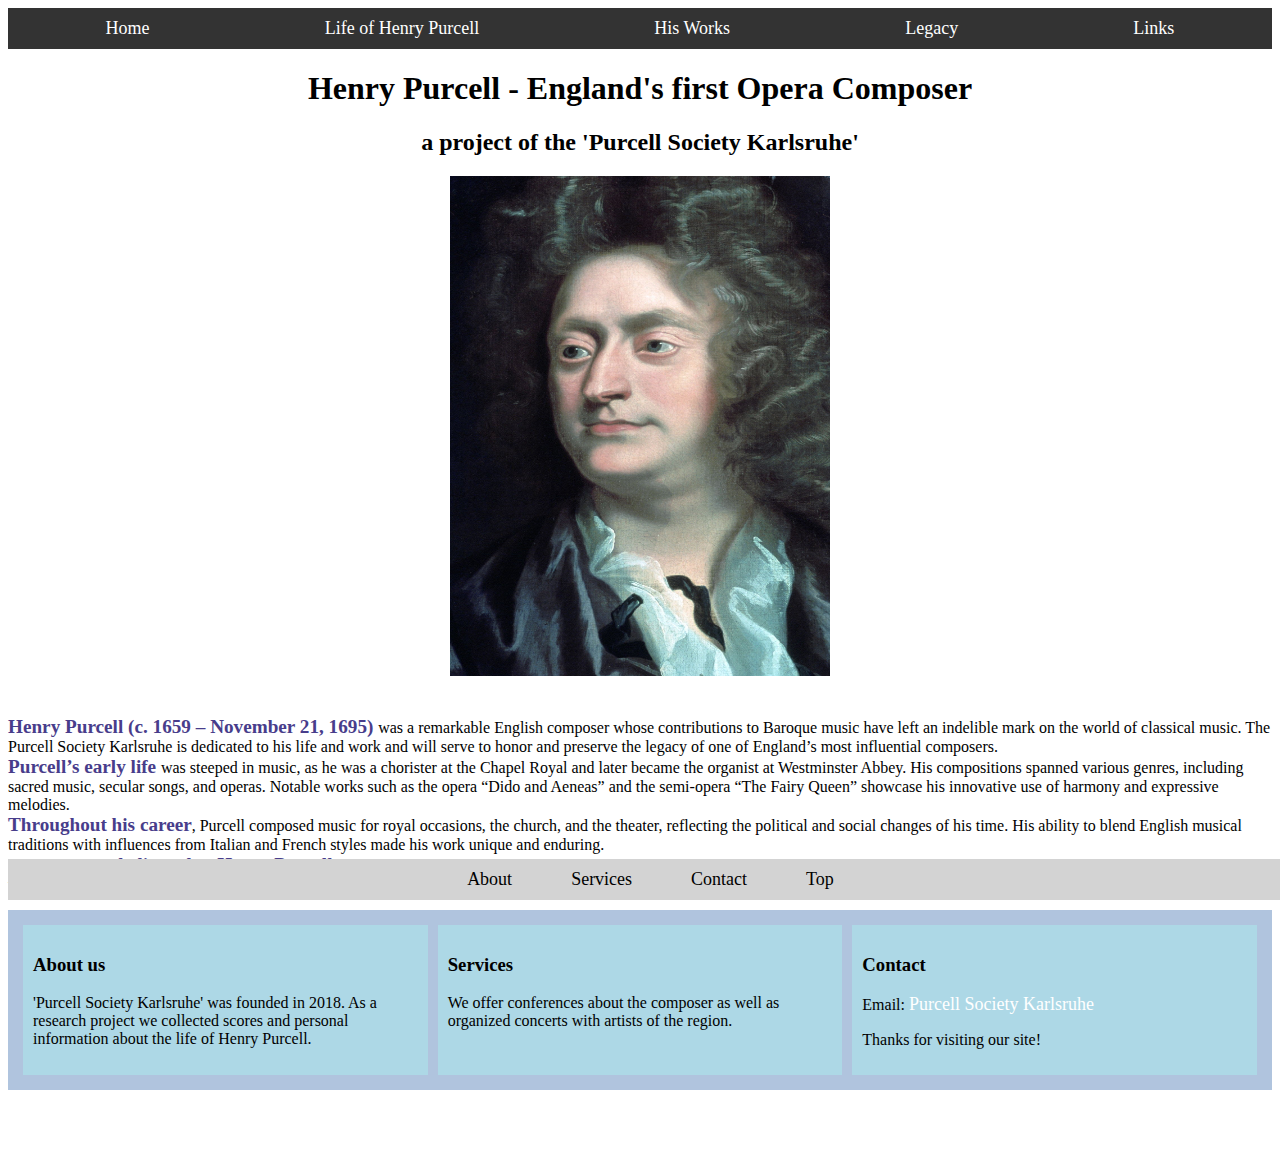
<file: index.html>
<!DOCTYPE html>
<html lang="en">

<head>
    <meta charset="UTF-8">
    <meta name="viewport" content="width=device-width, initial-scale=1.0">
    <link rel="stylesheet" href="assets/css/style.css">
    <title>Henry Purcell</title>
</head>

<body id="top">
    <nav>
        <input type="checkbox" id="menu-toggle">
        <label for="menu-toggle" class="menu-icon">&#9776;</label>
        <ul id="menu">
            <li><a href="index.html">Home</a></li>
            <li><a href="life.html">Life of Henry Purcell</a></li>
            <li><a href="work.html">His Works</a></li>
            <li><a href="legacy.html">Legacy</a></li>
            <li><a href="links.html">Links</a></li>
        </ul>
    </nav>
    <h1 class="center-text">Henry Purcell - England's first Opera Composer </h1>
    <h2 class="center-text">a project of the 'Purcell Society Karlsruhe'</h2>
    <h3 class="center-text"> </h3>
    <div class="center-text container"><img src="assets/images/Henry_Purcell.png"
            alt="Portrait of Henry Purcell in 1695, portrait by (or after studio of), John Closterman, oil on canvas, (1695)."
            class="responsive-img"></div>
    <p><span class="highlight">Henry Purcell (c. 1659 – November 21, 1695) </span>was a remarkable English composer
        whose contributions to Baroque music have left an indelible mark on the world of classical music. The Purcell
        Society Karlsruhe is dedicated to his life and work and will serve to honor and preserve the legacy
        of one of England’s most influential composers. <br>

        <span class="highlight"> Purcell’s early life </span> was steeped in music, as he was a chorister at the Chapel
        Royal and later became the organist at Westminster Abbey. His compositions spanned various genres, including
        sacred music, secular songs, and operas. Notable works such as the opera “Dido and Aeneas” and the semi-opera
        “The Fairy Queen” showcase his innovative use of harmony and expressive melodies.<br>

        <span class="highlight">Throughout his career</span>, Purcell composed music for royal occasions, the church,
        and the theater, reflecting the political and social changes of his time. His ability to blend English musical
        traditions with influences from Italian and French styles made his work unique and enduring.<br>

        Our association<span class="highlight"> dedicated to Henry Purcell</span> will not only celebrate his musical
        achievements but also provide a platform for education and appreciation of Baroque music. It would ensure that
        future generations continue to explore and enjoy the rich heritage of Purcell’s compositions.</p>

    <div class="bottom-container">
        <div class="bottom-box" id="about">
            <h3>About us</h3>
            <p>'Purcell Society Karlsruhe' was founded in 2018. As a research project we collected scores and personal
                information about the life of Henry Purcell.</p>
        </div>

        <div class="bottom-box" id="services">
            <h3>Services</h3>
            <p>We offer conferences about the composer as well as organized concerts with artists of the region.</p>
        </div>
        <div class="bottom-box" id="contact">
            <h3>Contact</h3>
            <p>Email: <a href="mailto:purcell.society.karlsruhe@gmail.com">Purcell Society Karlsruhe</a></p>
            <p>Thanks for visiting our site!</p>
        </div>
    </div>

    <footer class="fixed-footer">
        <ul>
            <li><a href="#about">About</a></li>
            <li><a href="#services">Services</a></li>
            <li><a href="#contact">Contact</a></li>
            <li><a href="#top">Top</a></li>
        </ul>
    </footer>
</body>

</html>
</file>
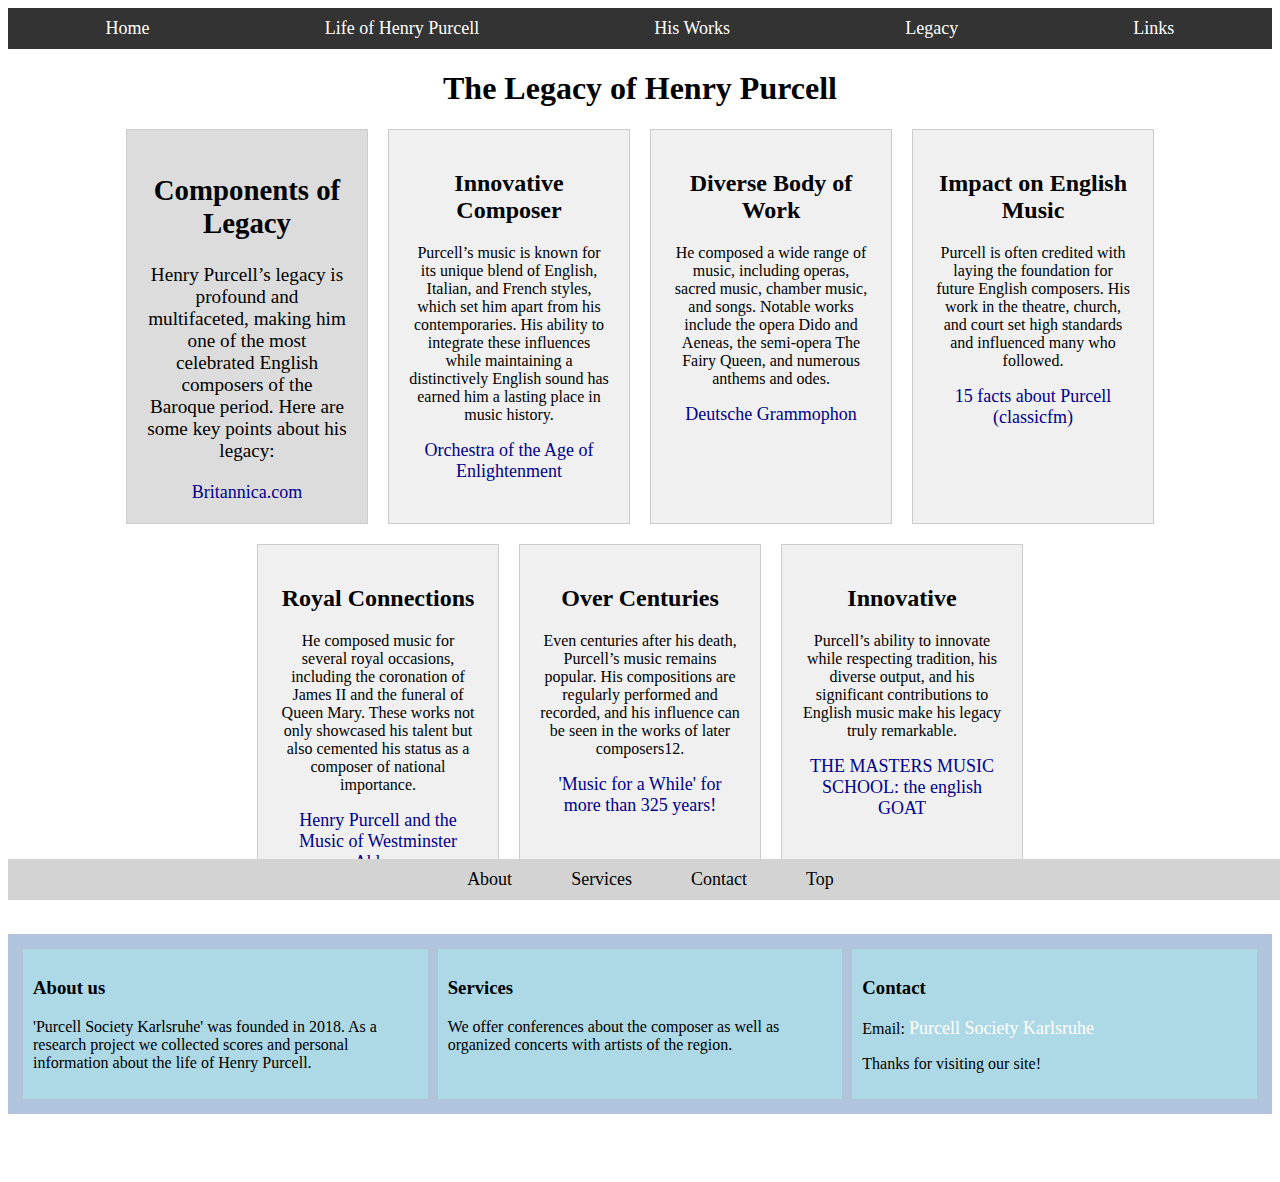
<file: legacy.html>
<!DOCTYPE html>
<html lang="en">

<head>
    <meta charset="UTF-8">
    <meta name="viewport" content="width=device-width, initial-scale=1.0">
    <link rel="stylesheet" href="assets/css/style.css">
    <title>Legacy</title>
</head>

<body id="top">
    <nav>
        <input type="checkbox" id="menu-toggle">
        <label for="menu-toggle" class="menu-icon">&#9776;</label>
        <ul id="menu">
            <li><a href="index.html">Home</a></li>
            <li><a href="life.html">Life of Henry Purcell</a></li>
            <li><a href="work.html">His Works</a></li>
            <li><a href="legacy.html">Legacy</a></li>
            <li><a href="links.html">Links</a></li>
        </ul>
    </nav>
    <h1 class="center-text">The Legacy of Henry Purcell</h1>
    <div class="container">
        <div class="box">
            <h2>Components of Legacy</h2>
            <p>Henry Purcell’s legacy is profound and multifaceted, making him one of the most celebrated English
                composers of the Baroque period. Here are some key points about his legacy:</p><a
                href="https://www.britannica.com/biography/Henry-Purcell" target="_blank"
                rel="noopener noreferrer" id="work-link">Britannica.com</a>
        </div>
        <div class="box">
            <h2>Innovative Composer</h2>
            <p>Purcell’s music is known for its unique blend of English, Italian, and French styles, which set him apart
                from his contemporaries. His ability to integrate these influences while maintaining a distinctively
                English sound has earned him a lasting place in music history.</p><a
                href="https://oae.co.uk/people/purcell/" target="_blank" rel="noopener noreferrer" id="work-link">Orchestra of the Age
                of Enlightenment</a>
        </div>
        <div class="box">
            <h2>Diverse Body of Work</h2>
            <p>He composed a wide range of music, including operas, sacred music, chamber music, and songs. Notable
                works include the opera Dido and Aeneas, the semi-opera The Fairy Queen, and numerous anthems and odes.
            </p><a href="https://www.deutschegrammophon.com/en/composers/henry-purcell/biography" target="_blank"
                rel="noopener noreferrer" id="work-link">Deutsche Grammophon</a>
        </div>
        <div class="box">
            <h2>Impact on English Music</h2>
            <p>Purcell is often credited with laying the foundation for future English composers. His work in the
                theatre, church, and court set high standards and influenced many who followed.</p><a
                href="https://www.classicfm.com/composers/purcell/guides/purcell-facts/who/" target="_blank"
                rel="noopener noreferrer" id="work-link">15 facts about Purcell (classicfm)</a>
        </div>
        <div class="box">
            <h2>Royal Connections</h2>
            <p> He composed music for several royal occasions, including the coronation of James II and the funeral of
                Queen Mary. These works not only showcased his talent but also cemented his status as a composer of
                national importance.</p><a
                href="https://theartssociety.org/arts-news-features/henry-purcell-and-music-westminster-abbey"
                target="_blank" rel="noopener noreferrer" id="work-link">Henry Purcell and the Music of Westminster Abbey</a>
        </div>
        <div class="box">
            <h2>Over Centuries</h2>
            <p> Even centuries after his death, Purcell’s music remains popular. His compositions are regularly
                performed and recorded, and his influence can be seen in the works of later composers12.</p><a
                href="https://rism.info/musical_anniversaries/2020/11/23/music-for-a-while-for-more-than-325-years.html"
                target="_blank" rel="noopener noreferrer" id="work-link"> 'Music for a While' for more than 325 years!</a>
        </div>
        <div class="box">
            <h2>Innovative</h2>
            <p>Purcell’s ability to innovate while respecting tradition, his diverse output, and his significant
                contributions to English music make his legacy truly remarkable.</p><a
                href="https://tmms.co.uk/henry-purcell-the-greatest-english-composer-of-all-time-1659-1695/"
                target="_blank" rel="noopener noreferrer" id="work-link">THE MASTERS MUSIC SCHOOL: the english GOAT</a>
        </div>
    </div>

    <div class="bottom-container">
        <div class="bottom-box" id="about">
            <h3>About us</h3>
            <p>'Purcell Society Karlsruhe' was founded in 2018. As a research project we collected scores and personal
                information about the life of Henry Purcell.</p>
        </div>

        <div class="bottom-box" id="services">
            <h3>Services</h3>
            <p>We offer conferences about the composer as well as organized concerts with artists of the region.</p>
        </div>
        <div class="bottom-box" id="contact">
            <h3>Contact</h3>
            <p>Email: <a href="mailto:purcell.society.karlsruhe@gmail.com">Purcell Society Karlsruhe</a></p>
            <p>Thanks for visiting our site!</p>
        </div>
    </div>
    <footer class="fixed-footer">
        <ul>
            <li><a href="#about">About</a></li>
            <li><a href="#services">Services</a></li>
            <li><a href="#contact">Contact</a></li>
            <li><a href="#top">Top</a></li>
        </ul>
    </footer>
</body>

</html>
</file>
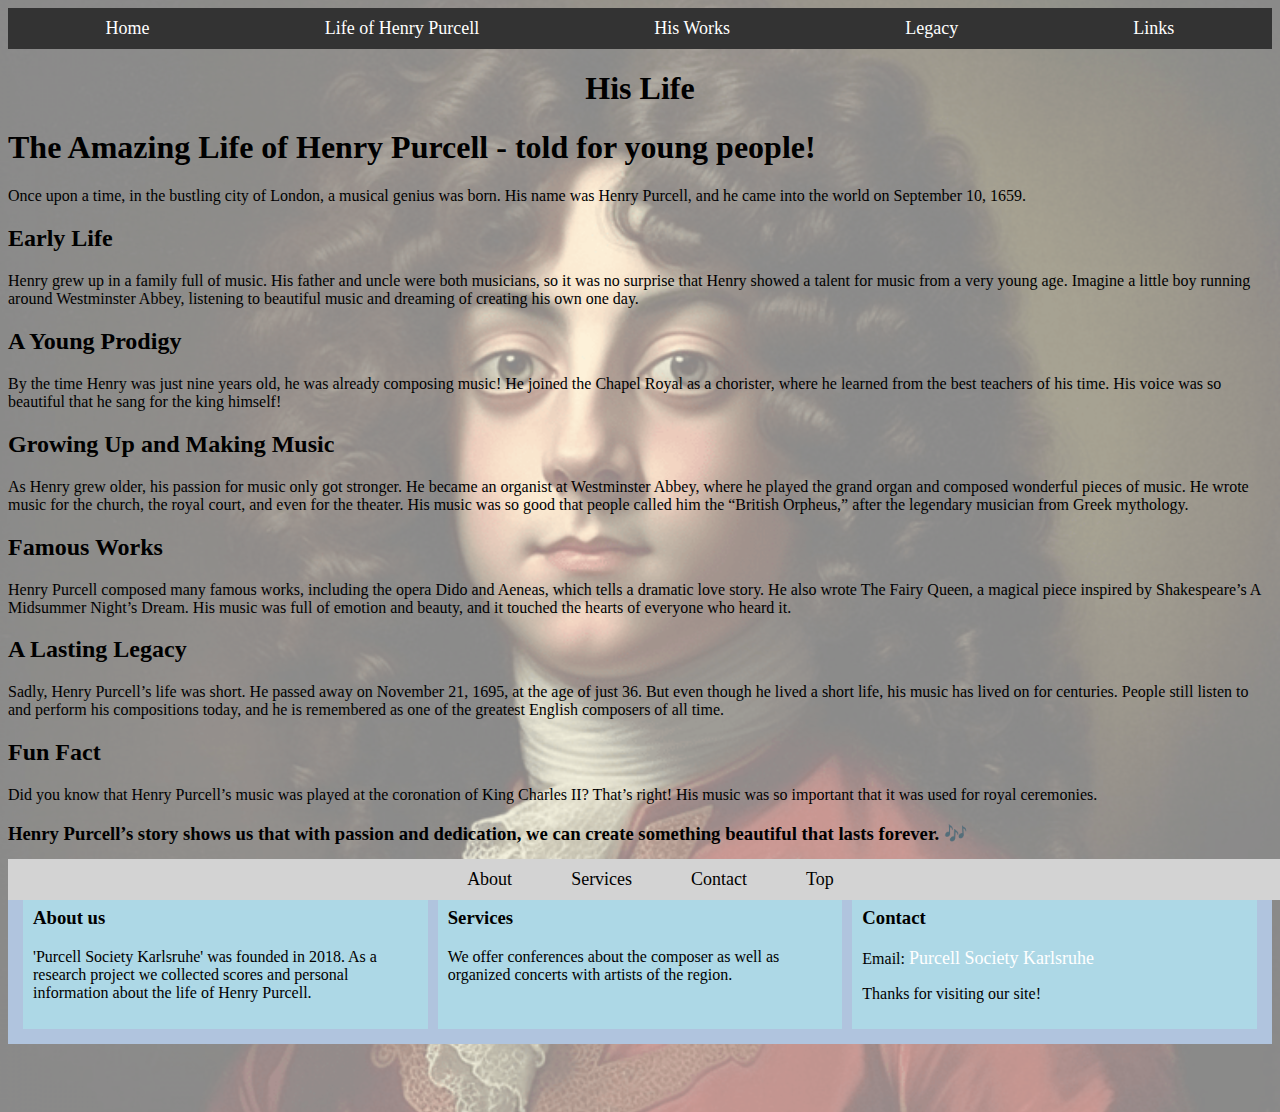
<file: life.html>
<!DOCTYPE html>
<html lang="en">

<head>
    <meta charset="UTF-8">
    <meta name="viewport" content="width=device-width, initial-scale=1.0">
    <link rel="stylesheet" href="assets/css/style.css">
    <title>Life</title>
    <style>
        body {
            background-image: url('assets/images/Henry_Purcell_kid-768x768.png');
            /* relative path images/Henry_Purcell_kid-768x768.png */
            background-size: cover;
            background-repeat: no-repeat;
            background-position: center;
            background-color: rgba(255, 255, 255, 0.5);
            background-blend-mode: lighten;
            /*opacity: 0.1;*/

        }
    </style>
</head>

<body class="life" id="top">
    <nav>
        <input type="checkbox" id="menu-toggle">
        <label for="menu-toggle" class="menu-icon">&#9776;</label>
        <ul id="menu">
            <li><a href="index.html">Home</a></li>
            <li><a href="life.html">Life of Henry Purcell</a></li>
            <li><a href="work.html">His Works</a></li>
            <li><a href="legacy.html">Legacy</a></li>
            <li><a href="links.html">Links</a></li>
        </ul>
    </nav>
    <h1 class="center-text">His Life</h1>

    <h1>The Amazing Life of Henry Purcell - told for young people!</h1>
    <p>Once upon a time, in the bustling city of London, a musical genius was born. His name was Henry Purcell, and he
        came into the world on September 10, 1659.</p>

    <h2>Early Life</h2>
    <p>Henry grew up in a family full of music. His father and uncle were both musicians, so it was no surprise that
        Henry showed a talent for music from a very young age. Imagine a little boy running around Westminster Abbey,
        listening to beautiful music and dreaming of creating his own one day.</p>

    <h2>A Young Prodigy</h2>
    <p>By the time Henry was just nine years old, he was already composing music! He joined the Chapel Royal as a
        chorister, where he learned from the best teachers of his time. His voice was so beautiful that he sang for the
        king himself!</p>

    <h2>Growing Up and Making Music</h2>
    <p>As Henry grew older, his passion for music only got stronger. He became an organist at Westminster Abbey, where
        he played the grand organ and composed wonderful pieces of music. He wrote music for the church, the royal
        court, and even for the theater. His music was so good that people called him the “British Orpheus,” after the
        legendary musician from Greek mythology.</p>

    <h2>Famous Works</h2>
    <p>Henry Purcell composed many famous works, including the opera Dido and Aeneas, which tells a dramatic love story.
        He also wrote The Fairy Queen, a magical piece inspired by Shakespeare’s A Midsummer Night’s Dream. His music
        was full of emotion and beauty, and it touched the hearts of everyone who heard it.</p>

    <h2>A Lasting Legacy</h2>
    <p>Sadly, Henry Purcell’s life was short. He passed away on November 21, 1695, at the age of just 36. But even
        though he lived a short life, his music has lived on for centuries. People still listen to and perform his
        compositions today, and he is remembered as one of the greatest English composers of all time.</p>

    <h2>Fun Fact</h2>
    <p>Did you know that Henry Purcell’s music was played at the coronation of King Charles II? That’s right! His music
        was so important that it was used for royal ceremonies.</p>

    <h3>Henry Purcell’s story shows us that with passion and dedication, we can create something beautiful that lasts
        forever. 🎶</h3>

    <div class="bottom-container">
        <div class="bottom-box" id="about">
            <h3>About us</h3>
            <p>'Purcell Society Karlsruhe' was founded in 2018. As a research project we collected scores and personal
                information about the life of Henry Purcell.</p>
        </div>

        <div class="bottom-box" id="services">
            <h3>Services</h3>
            <p>We offer conferences about the composer as well as organized concerts with artists of the region.</p>
        </div>
        <div class="bottom-box" id="contact">
            <h3>Contact</h3>
            <p>Email: <a href="mailto:purcell.society.karlsruhe@gmail.com">Purcell Society Karlsruhe</a></p>
            <p>Thanks for visiting our site!</p>
        </div>
    </div>
    <footer class="fixed-footer">
        <ul>
            <li><a href="#about">About</a></li>
            <li><a href="#services">Services</a></li>
            <li><a href="#contact">Contact</a></li>
            <li><a href="#top">Top</a></li>
        </ul>
    </footer>
</body>

</html>
</file>
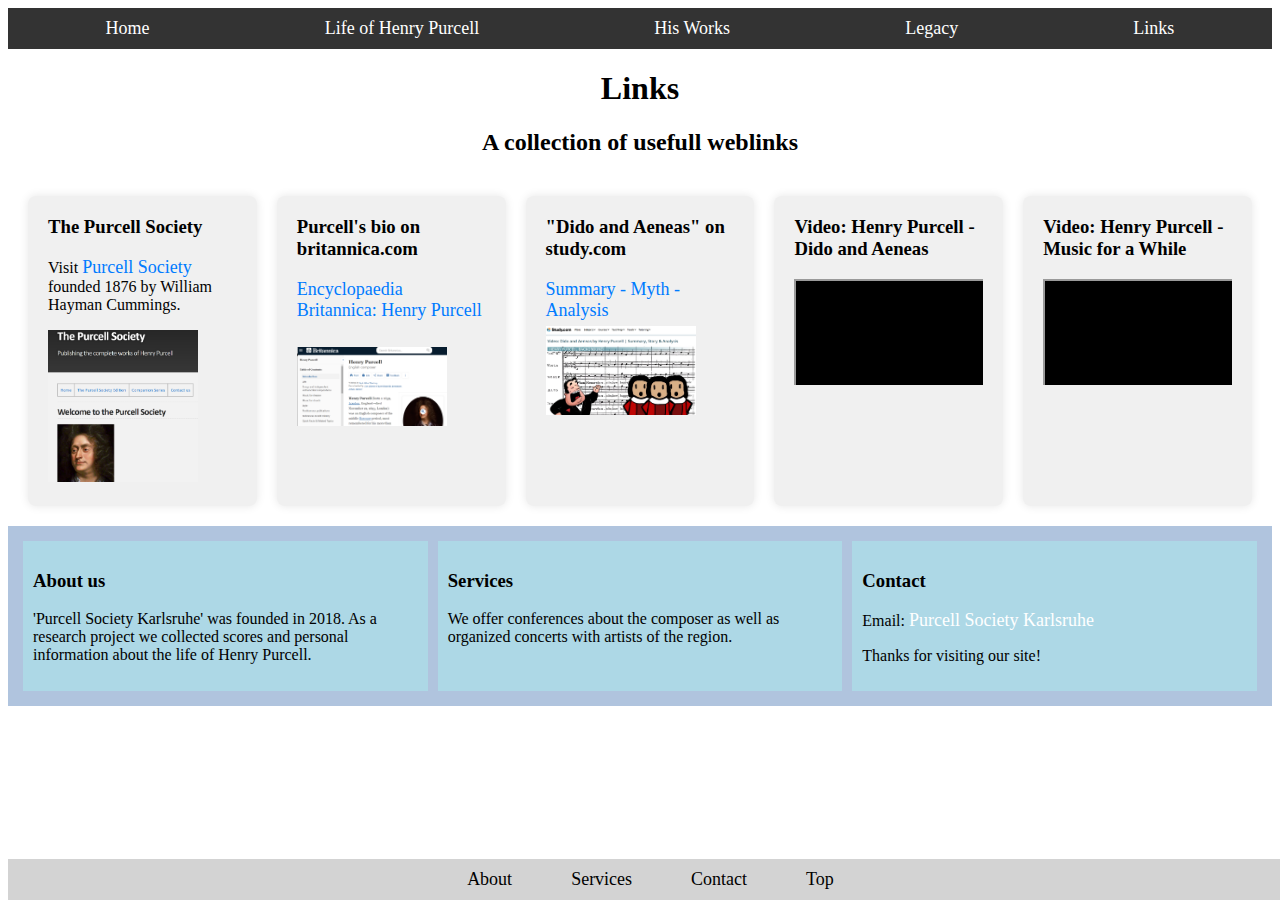
<file: links.html>
<!DOCTYPE html>
<html lang="en">

<head>
    <meta charset="UTF-8">
    <meta name="viewport" content="width=device-width, initial-scale=1.0">
    <link rel="stylesheet" href="assets/css/style.css">
    <title>Links</title>
</head>

<body id="top">
    <nav>
        <input type="checkbox" id="menu-toggle">
        <label for="menu-toggle" class="menu-icon">&#9776;</label>
        <ul id="menu">
            <li><a href="index.html">Home</a></li>
            <li><a href="life.html">Life of Henry Purcell</a></li>
            <li><a href="work.html">His Works</a></li>
            <li><a href="legacy.html">Legacy</a></li>
            <li><a href="links.html">Links</a></li>
        </ul>
    </nav>
    <h1 class="center-text">Links </h1>
    <h2 class="center-text">A collection of usefull weblinks</h2>
    <div class="link-container">
        <div class="link-box">
            <h3>The Purcell Society</h3>
            <p>Visit <a href="http://www.henrypurcell.org.uk/" target="_blank">Purcell Society</a> founded 1876 by
                William Hayman Cummings.</p>
            <img src="assets/images/Purcell-Society-teaser.png" alt="Purcell Society preview"
                class="responsive-img-link">
        </div>
        <div class="link-box">
            <h3>Purcell's bio on britannica.com</h3>
            <p><a href="https://www.britannica.com/biography/Henry-Purcell" target="_blank">Encyclopaedia Britannica:
                    Henry Purcell</a></p>
            <img src="assets/images/Purcell-britannica-teaser.png" alt="Purcell Bio preview"
                class="responsive-img-link">

        </div>
        <div class="link-box">
            <h3>"Dido and Aeneas" on study.com</h3>
            <a href="https://study.com/academy/lesson/video/henry-purcells-dido-aeneas-summary-myth-analysis.html">Summary
                - Myth - Analysis</a>
            <img src="assets/images/Purcell-study-com-teaser.png" alt="Dido and Aeneas preview"
                class="responsive-img-link">

        </div>
        <div class="link-box">
            <h3>Video: Henry Purcell - Dido and Aeneas</h3>
            <div class="video-container">
                <iframe width="560" height="315" src="https://www.youtube.com/embed/UvW1YQCpUCA?si=mmSKfAXCM1kH4x8n"
                    title="YouTube video player"
                    allow="accelerometer; autoplay; clipboard-write; encrypted-media; gyroscope; picture-in-picture; web-share"
                    referrerpolicy="strict-origin-when-cross-origin" allowfullscreen></iframe> </div>
        </div>
        <div class="link-box">
            <h3>Video: Henry Purcell - Music for a While</h3>
            <div class="video-container">
                <iframe width="560" height="315" src="https://www.youtube.com/embed/PptQJv4wxdg?si=bLJ0HIDDdpFFmihb"
                    title="YouTube video player"
                    allow="accelerometer; autoplay; clipboard-write; encrypted-media; gyroscope; picture-in-picture; web-share"
                    referrerpolicy="strict-origin-when-cross-origin" allowfullscreen></iframe> </div>
        </div>
    </div>

    <div class="bottom-container">
        <div class="bottom-box" id="about">
            <h3>About us</h3>
            <p>'Purcell Society Karlsruhe' was founded in 2018. As a research project we collected scores and personal
                information about the life of Henry Purcell.</p>
        </div>

        <div class="bottom-box" id="services">
            <h3>Services</h3>
            <p>We offer conferences about the composer as well as organized concerts with artists of the region.</p>
        </div>
        <div class="bottom-box" id="contact">
            <h3>Contact</h3>
            <p>Email: <a href="mailto:purcell.society.karlsruhe@gmail.com">Purcell Society Karlsruhe</a></p>
            <p>Thanks for visiting our site!</p>
        </div>
    </div>

    <footer class="fixed-footer">
        <ul>
            <li><a href="#about">About</a></li>
            <li><a href="#services">Services</a></li>
            <li><a href="#contact">Contact</a></li>
            <li><a href="#top">Top</a></li>
        </ul>
    </footer>
</body>

</html>
</file>
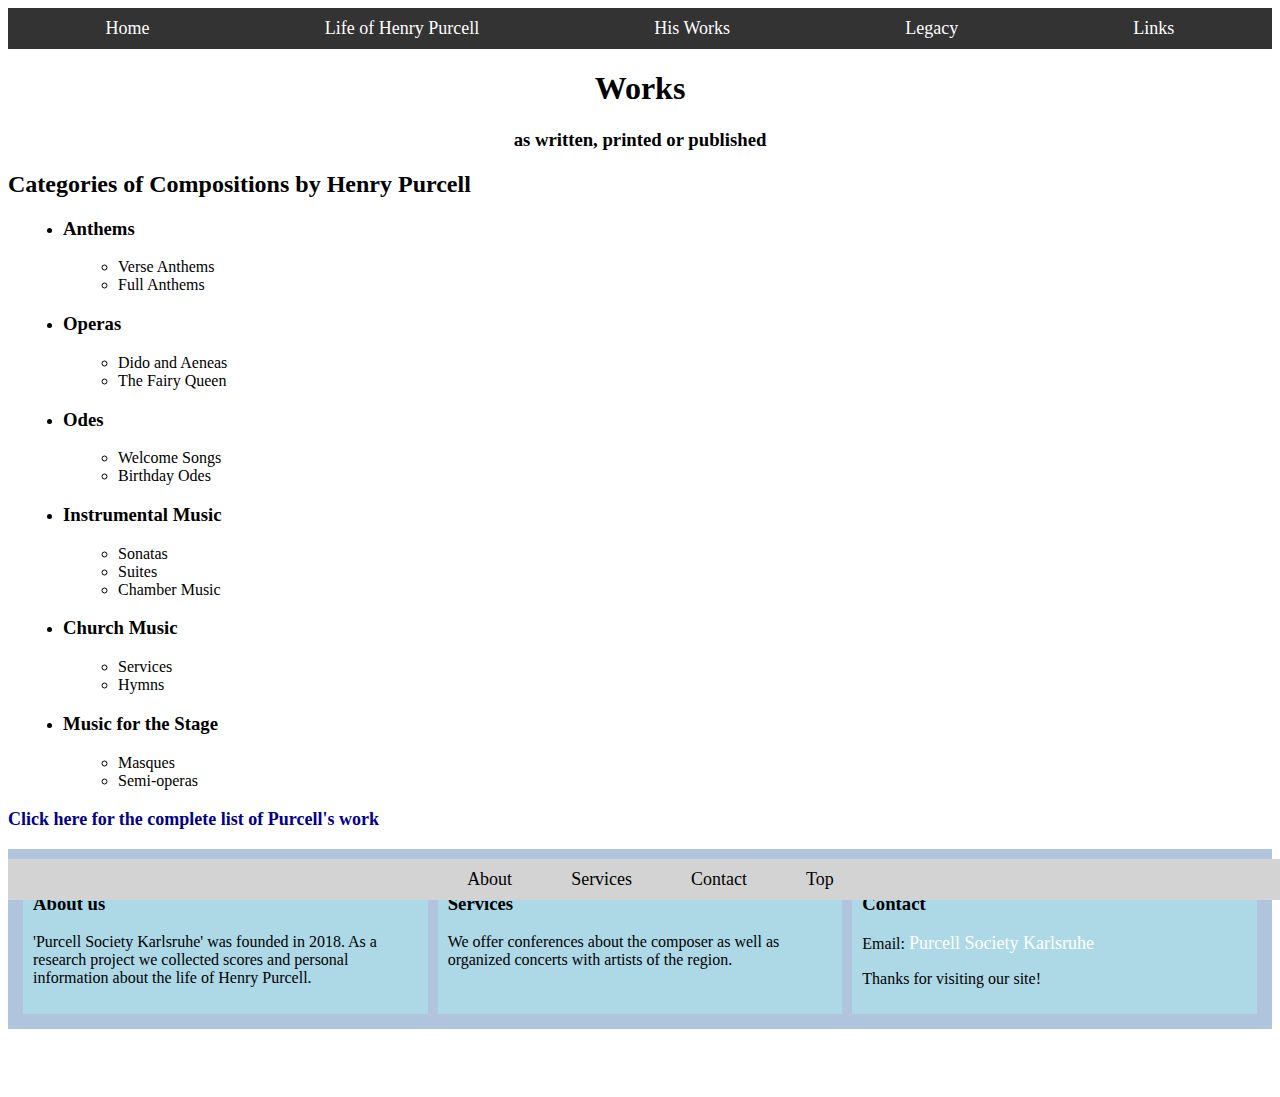
<file: work.html>
<!DOCTYPE html>
<html lang="en">

<head>
    <meta charset="UTF-8">
    <meta name="viewport" content="width=device-width, initial-scale=1.0">
    <link rel="stylesheet" href="assets/css/style.css">
    <title>His Works</title>
</head>

<body id="top">
    <nav>
        <input type="checkbox" id="menu-toggle">
        <label for="menu-toggle" class="menu-icon">&#9776;</label>
        <ul id="menu">
            <li><a href="index.html">Home</a></li>
            <li><a href="life.html">Life of Henry Purcell</a></li>
            <li><a href="work.html">His Works</a></li>
            <li><a href="legacy.html">Legacy</a></li>
            <li><a href="links.html">Links</a></li>
        </ul>
    </nav>
    <h1 class="center-text ">Works</h1>
    <h3 class="center-text ">as written, printed or published </h3>
    <div>
        <h2>Categories of Compositions by Henry Purcell</h2>
    </div>

    <ul>
        <li>
            <h3>Anthems</h3>
            <ul>
                <li>Verse Anthems</li>
                <li>Full Anthems</li>
            </ul>
        </li>
        <li>
            <h3>Operas</h3>
            <ul>
                <li>Dido and Aeneas</li>
                <li>The Fairy Queen</li>
            </ul>
        </li>
        <li>
            <h3>Odes</h3>
            <ul>
                <li>Welcome Songs</li>
                <li>Birthday Odes</li>
            </ul>
        </li>
        <li>
            <h3>Instrumental Music</h3>
            <ul>
                <li>Sonatas</li>
                <li>Suites</li>
                <li>Chamber Music</li>
            </ul>
        </li>
        <li>
            <h3>Church Music</h3>
            <ul>
                <li>Services</li>
                <li>Hymns</li>
            </ul>
        </li>
        <li>
            <h3>Music for the Stage</h3>
            <ul>
                <li>Masques</li>
                <li>Semi-operas</li>
            </ul>
        </li>
    </ul>
    <h3><a href="https://en.wikipedia.org/wiki/List_of_compositions_by_Henry_Purcell" id="work-link">Click here for the
            complete list of Purcell's work</a></h3>

    <div class="bottom-container">
        <div class="bottom-box" id="about">
            <h3>About us</h3>
            <p>'Purcell Society Karlsruhe' was founded in 2018. As a research project we collected scores and personal
                information about the life of Henry Purcell.</p>
        </div>

        <div class="bottom-box" id="services">
            <h3>Services</h3>
            <p>We offer conferences about the composer as well as organized concerts with artists of the region.</p>
        </div>
        <div class="bottom-box" id="contact">
            <h3>Contact</h3>
            <p>Email: <a href="mailto:purcell.society.karlsruhe@gmail.com">Purcell Society Karlsruhe</a></p>
            <p>Thanks for visiting our site!</p>
        </div>
    </div>

    <footer class="fixed-footer">
        <ul>
            <li><a href="#about">About</a></li>
            <li><a href="#services">Services</a></li>
            <li><a href="#contact">Contact</a></li>
            <li><a href="#top">Top</a></li>
        </ul>
    </footer>
</body>

</html>
</file>
<file: assets/css/style.css>
body {
  font-family: Garamond, serif;
  padding-bottom: 60px;
}

.center-text {
  text-align: center;
}
nav {
  display: flex;
  justify-content: space-between;
  align-items: center;
  background-color: #333;
  padding: 10px;
}

.menu-icon {
  display: none;
  font-size: 30px;
  cursor: pointer;
  color: white;
}

#menu {
  list-style-type: none;
  margin: 0;
  padding: 0;
  display: flex;
  justify-content: space-around;
  width: 100%;
}

li {
  margin: 0 15px;
}

a {
  text-decoration: none;
  color: white;
  font-size: 18px;
  transition: color 0.3s, background-color 0.3s;
}

a:hover {
  color: #333;
  background-color: white;
}

#menu-toggle {
  display: none;
}

@media (max-width: 768px) {
  .menu-icon {
    display: block;
  }

  #menu {
    display: none;
    flex-direction: column;
    width: 100%;
  }

  #menu-toggle:checked + .menu-icon + #menu {
    display: flex;
  }

  li {
    margin: 10px 0;
    text-align: center;
  }
}
.highlight {
  font-weight: bold;
  font-size: 1.2em;
  color: darkslateblue;
}

.fixed-footer {
  position: fixed;
  bottom: 0;
  width: 100%;
  background-color: lightgray;
  text-align: center;
  padding: 10px 0;
}

.fixed-footer ul {
  list-style-type: none;
  margin: 0;
  padding: 0;
}

.fixed-footer ul li {
  display: inline-block;
  margin-right: 10px;
}

.fixed-footer ul li a {
  text-decoration: none;
  color: black;
  padding: 10px 15px;
  background-color: lightgray;
}

.fixed-footer ul li a:hover {
  background-color: darkgray;
  color: white;
}

.responsive-img {
  width: 30%;
  height: auto;
  max-height: 500px; /* Maximal height for Desktops */
  text-align: center;
}
.responsive-img-link {
  width: 30%;
  height: auto;
  min-width: 150px;
  max-width: 300px;
  min-height: 100px;
  max-height: 200px;
  object-fit: contain;
}

@media (max-width: 768px) {
  .responsive-img {
    max-height: 300px; /* Maximal height for Tablets */
  }
}
@media (max-width: 480px) {
  .responsive-img {
    max-height: 200px; /* Maximal height for Smartphones */
  }
}
.container {
  display: flex;
  flex-wrap: wrap;
  gap: 20px;
  justify-content: center;
  margin-top: 20px;
  margin-bottom: 40px;
}
.box {
  background-color: #f0f0f0;
  border: 1px solid #ccc;
  padding: 20px;
  width: 200px;
  text-align: center;
}
.box:first-child {
  font-size: 1.2em;
  background-color: #dcdcdc;
}
.link-container {
  display: flex;
  flex-wrap: column;
  gap: 20px;
  padding: 20px;
}
.link-box {
  flex: 1 1 calc(33.333% - 40px);
  background-color: #f0f0f0;
  padding: 20px;
  box-shadow: 0 0 10px rgba(0, 0, 0, 0.1);
  border-radius: 8px;
}
.link-box h3 {
  margin-top: 0;
}
.link-box a {
  color: #007bff;
  text-decoration: none;
}
.link-box a:hover {
  text-decoration: underline;
}
#work-link {
  color: darkblue;
  text-decoration: none;
  transition: all 0.3s ease;
}
#work-link:hover {
  color: steelblue;
  font-size: 1.2em;
  font-style: italic;
}
.video-container {
  position: relative;
  padding-bottom: 56.25%; /* 16:9 */
  height: 0;
  overflow: hidden;
  max-width: 100%;
  background: #000;
}
.video-container iframe {
  position: absolute;
  top: 0;
  left: 0;
  width: 100%;
  height: 100%;
}
.bottom-container {
  display: flex;
  background-color: lightsteelblue;
  padding: 10px;
}
.bottom-box {
  background-color: lightblue;
  margin: 5px;
  padding: 10px;
  flex: 1;
}
</file>
